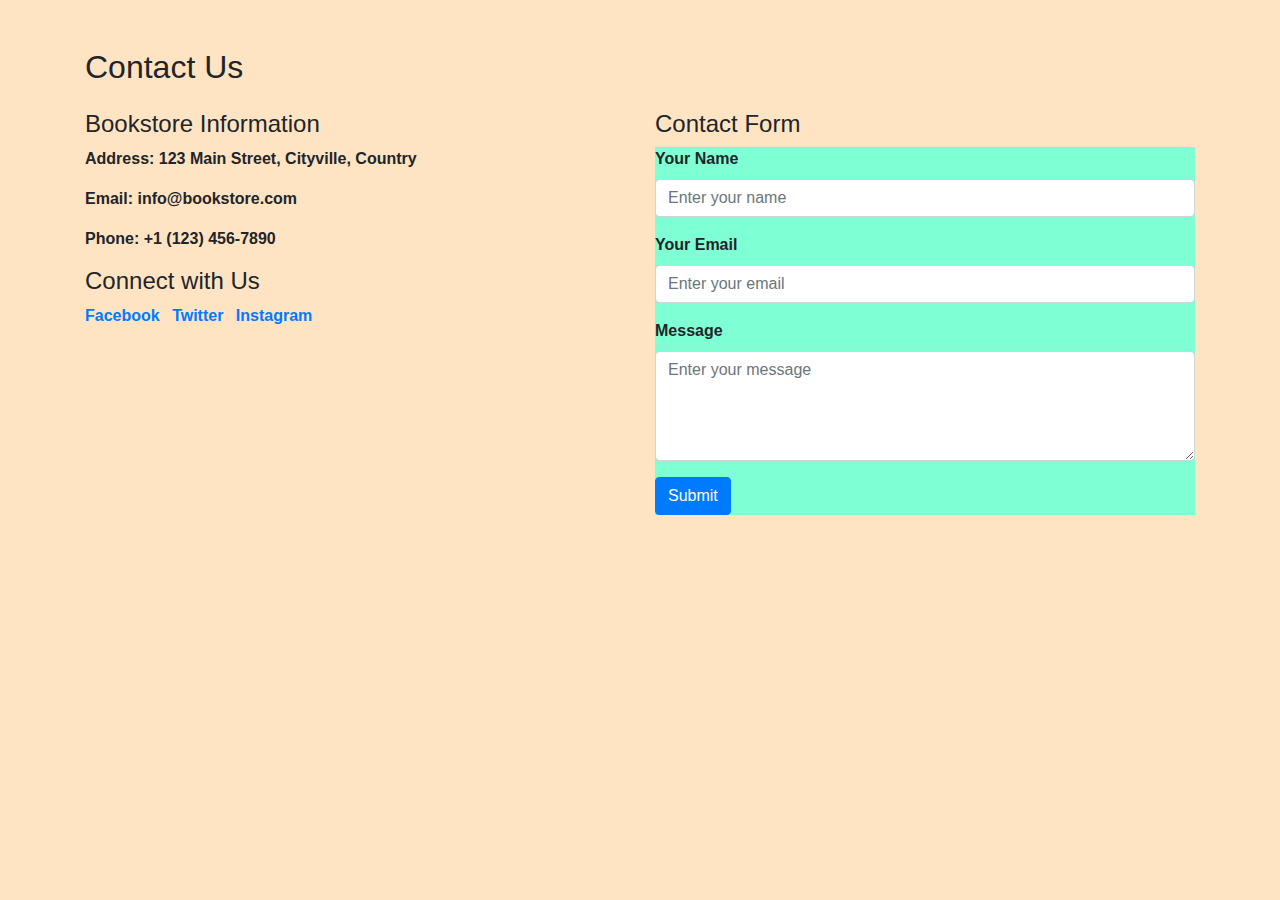
<file: contact.html>
<!DOCTYPE html>
<html lang="en">
<head>
  <meta charset="UTF-8">
  <meta name="viewport" content="width=device-width, initial-scale=1.0">
  <title>Contact Us - Bookstore</title>
  <!-- Bootstrap CSS -->
  <link href="https://stackpath.bootstrapcdn.com/bootstrap/4.3.1/css/bootstrap.min.css" rel="stylesheet">
  <style>
    body {
   background-color:whitesmoke;
   background-image: url('');
     }
  </style>
</head>
<body style="background-color: bisque;font-weight: bold;">

  <div class="container mt-5">
    <h2>Contact Us</h2>
    
    <div class="row mt-4">
      <div class="col-md-6">
        <h4>Bookstore Information</h4>
        <p><strong>Address:</strong> 123 Main Street, Cityville, Country</p>
        <p><strong>Email:</strong> info@bookstore.com</p>
        <p><strong>Phone:</strong> +1 (123) 456-7890</p>

        <h4>Connect with Us</h4>
        <!-- Add your social media links here -->
        <p>
          <a href="#" target="_blank" class="mr-2">Facebook</a>
          <a href="#" target="_blank" class="mr-2">Twitter</a>
          <a href="#" target="_blank">Instagram</a>
        </p>
      </div>

      <div class="col-md-6">
        <h4>Contact Form</h4>
        <form style="background-color: aquamarine;">
          <div class="form-group">
            <label for="name">Your Name</label>
            <input type="text" class="form-control" id="name" placeholder="Enter your name" required>
          </div>
          <div class="form-group">
            <label for="email">Your Email</label>
            <input type="email" class="form-control" id="email" placeholder="Enter your email" required>
          </div>
          <div class="form-group">
            <label for="message">Message</label>
            <textarea class="form-control" id="message" rows="4" placeholder="Enter your message" required></textarea>
          </div>
          <button type="submit" class="btn btn-primary">Submit</button>
        </form>
      </div>
    </div>
  </div>

  <!-- Bootstrap JS and Popper.js -->
  <script src="https://code.jquery.com/jquery-3.3.1.slim.min.js"></script>
  <script src="https://cdnjs.cloudflare.com/ajax/libs/popper.js/1.14.7/umd/popper.min.js"></script>
  <script src="https://stackpath.bootstrapcdn.com/bootstrap/4.3.1/js/bootstrap.min.js"></script>

</body>
</html>
</file>
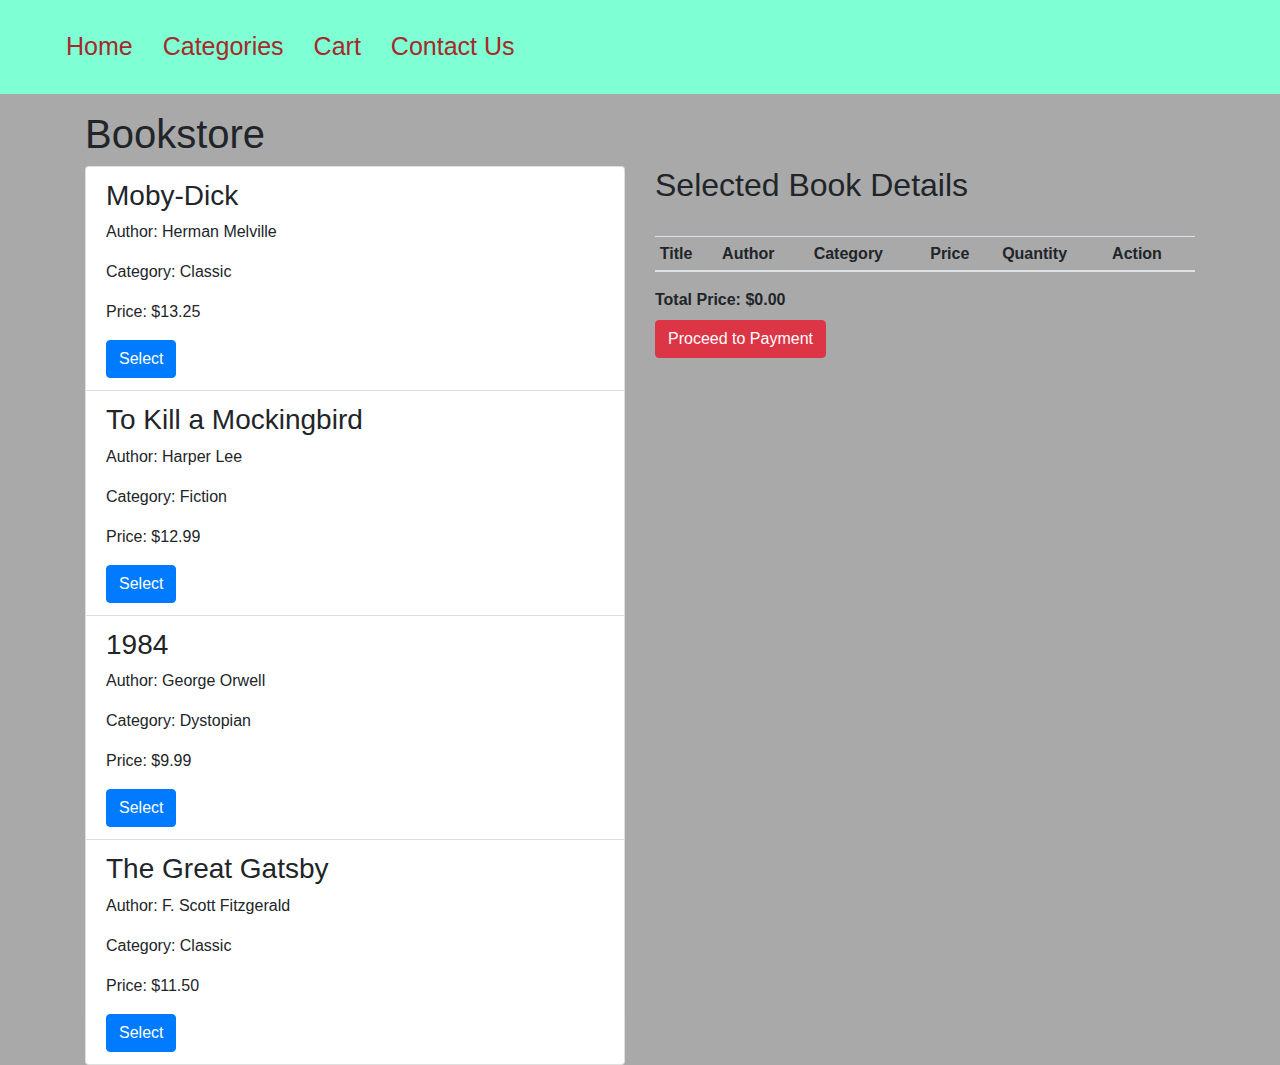
<file: NewCart.html>
<!DOCTYPE html>
<html lang="en">
<head>
    <meta charset="UTF-8">
    <meta name="viewport" content="width=device-width, initial-scale=1.0">
    <title>Bookstore</title>
    <link rel="stylesheet" href="https://stackpath.bootstrapcdn.com/bootstrap/4.5.0/css/bootstrap.min.css">
    <link rel="stylesheet" href="styles.css">
    <style>
        /* Add your custom styles here if needed */
    </style>
</head>
<body style="background-color: darkgray;">
  <header style="background-color: aquamarine; " class="header">
    <nav  class="navbar" >
           <a style="color: brown;" href="INDEX.HTML"><i class="fa fa-fw fa-home"></i>Home</a>
           <a style="color: brown;" href="BookCat.html">  Categories</a>
           <a style="color: brown;" href="NewCart.html">Cart</a>
           <a style="color: brown;" href="contact.html">Contact Us</a>
    </nav>
  </header>
    

    <div class="container mt-3">
        <h1>Bookstore</h1>
        <div class="row">
            <div class="col-md-6">
                
                <ul id="bookList" class="list-group">
                    <!-- List items will be populated here -->
                </ul>
            </div>
            <div class="col-md-6">
                <h2>Selected Book Details</h2><br>
                <table class="table table-sm">
                    <thead>
                        <tr style="font-weight: bold;">
                            <th>Title</th>
                            <th>Author</th>
                            <th>Category</th>
                            <th>Price</th>
                            <th>Quantity</th>
                            <th>Action</th>
                        </tr>
                    </thead>
                    <tbody  id="selectedBookDetails">
                        <!-- Book details will be populated here -->
                    </tbody>
                </table>
                <div>
                    <strong>Total Price: $<span id="totalPrice">0.00</span></strong>
                </div>
                <button class="btn btn-danger mt-2" onclick="proceedToPayment()">Proceed to Payment</button>
            </div>
        </div>
    </div>

    <script>
        const books = [
        {
            
      "id": 4,
      "title": "Moby-Dick",
      "author": "Herman Melville",
      "category": "Classic",
      "price": 13.25,
      "description": "Novel about the voyage of the whaling ship Pequod.",
      "cover_image": "images/moby_dick.jpg"
    },
      {"id": 1,
      "title": "To Kill a Mockingbird",
      "author": "Harper Lee",
      "category": "Fiction",
      "price": 12.99,
      "description": "Classic novel set in the American South during the 1930s.",
      "cover_image": "images/to_kill_a_mockingbird.jpg"
    },
    {
      "id": 2,
      "title": "1984",
      "author": "George Orwell",
      "category": "Dystopian",
      "price": 9.99,
      "description": "Classic dystopian novel about totalitarianism and surveillance.",
      "cover_image": "images/1984.jpg"
    },
    {
      "id": 3,
      "title": "The Great Gatsby",
      "author": "F. Scott Fitzgerald",
      "category": "Classic",
      "price": 11.50,
      "description": "A story of the Jazz Age and the American Dream.",
      "cover_image": "images/great_gatsby.jpg"
    },
   
           
            // Add more books as needed
        ];

        const cart = [];
        let totalSelectedPrice = 0;

        function displayBooks() {
            const bookList = document.getElementById("bookList");
            bookList.innerHTML = "";

            books.forEach(book => {
                const listItem = document.createElement("li");
                listItem.classList.add("list-group-item");
                listItem.innerHTML = `
                    <h3>${book.title}</h3>
                    <p>Author: ${book.author}</p>
                    <p>Category: ${book.category}</p>
                    <p>Price: $${book.price.toFixed(2)}</p>
                    <button class="btn btn-primary" onclick="showBookDetails(${book.id})">Select</button>
                `;

                bookList.appendChild(listItem);
            });
        }

        function showBookDetails(bookId) {
            const selectedBook = books.find(book => book.id === bookId);

            const detailsElement = document.getElementById("selectedBookDetails");

            const detailsRow = document.createElement("tr");
            detailsRow.id = `bookRow_${selectedBook.id}`;
            detailsRow.innerHTML = `
                <td>${selectedBook.title}</td>
                <td>${selectedBook.author}</td>
                <td>${selectedBook.category}</td>
                <td>$${selectedBook.price.toFixed(2)}</td>
                <td><input type="number" id="quantity_${selectedBook.id}" value="1" min="1" onchange="updateQuantity(${selectedBook.id}, this.value)"></td>
                <td>
                    <button class="btn btn-danger" onclick="removeFromCart(${selectedBook.id})">Delete</button>
                </td>
            `;

            detailsElement.appendChild(detailsRow);

            // Add the book to the cart when selected
            addToCart(selectedBook.id);
        }

        function updateQuantity(bookId, quantity) {
            const cartItem = cart.find(item => item.id === bookId);

            if (cartItem) {
                cartItem.quantity = parseInt(quantity, 10);
                updateSelectedBooks();
            }
        }

        function addToCart(bookId) {
            const quantityInput = document.getElementById(`quantity_${bookId}`);
            const quantity = parseInt(quantityInput.value);
            const selectedBook = books.find(book => book.id === bookId);

            const existingCartItem = cart.find(item => item.id === bookId);

            if (existingCartItem) {
                existingCartItem.quantity += quantity;
            } else {
                cart.push({
                    ...selectedBook,
                    quantity
                });
            }

            updateSelectedBooks();
        }

        function removeFromCart(bookId) {
            const index = cart.findIndex(item => item.id === bookId);

            if (index !== -1) {
                cart.splice(index, 1);
                updateSelectedBooks();
            }
        }

        function updateSelectedBooks() {
            const detailsElement = document.getElementById("selectedBookDetails");
            detailsElement.innerHTML = "";
            totalSelectedPrice = 0;

            cart.forEach(item => {
                const detailsRow = document.createElement("tr");
                detailsRow.id = `bookRow_${item.id}`;
                detailsRow.innerHTML = `
                    <td>${item.title}</td>
                    <td>${item.author}</td>
                    <td>${item.category}</td>
                    <td>$${item.price.toFixed(2)}</td>
                    <td><input type="number" id="quantity_${item.id}" value="${item.quantity}" min="1" onchange="updateQuantity(${item.id}, this.value)"></td>
                    <td>
                        <button class="btn btn-danger" onclick="removeFromCart(${item.id})">Delete</button>
                    </td>
                `;
                detailsElement.appendChild(detailsRow);

                totalSelectedPrice += item.price * item.quantity;
            });

            const totalPriceElement = document.getElementById("totalPrice");
            totalPriceElement.textContent = totalSelectedPrice.toFixed(2);
        }

        function proceedToPayment() {
            // Store selected books and details in local storage
            localStorage.setItem('cart', JSON.stringify(cart));
            localStorage.setItem('totalPrice', totalSelectedPrice.toFixed(2));

            // Redirect to the payment page
            window.location.href = 'payment.html';
        }

        displayBooks();
    </script>

    <script src="https://code.jquery.com/jquery-3.5.1.slim.min.js"></script>
    <script src="https://cdn.jsdelivr.net/npm/@popperjs/core@2.9.1/dist/umd/popper.min.js"></script>
    <script src="https://stackpath.bootstrapcdn.com/bootstrap/4.5.0/js/bootstrap.min.js"></script>
</body>
</html>
</file>
<file: styles.css>
*{
	margin: 0;
	padding: 0;
	box-sizing: border-box;
	font-family: 'poppins',sans-serif;

}
body {
	 
	 background-image: url('');
}
.w3-section{
	height: 100vh;
	overflow: hidden;
}
.w3-display-left {
    position: absolute;
    top: 50%;
    left: 0%;
    transform: translate(0%,-50%);
	    }
	    .w3-display-right {
    position: absolute;
    top: 50%;
    right: 1%;
    transform: translate(0%,-50%);
    -ms-transform: translate(0%,-50%);
	background-color: white;
	width: 50px;
	height: 50px;
	border: none;
	border-radius: 10px;
}

.w3-display-left{
	background-color: white;
	width: 50px;
	height: 50px;
	border: none;
	border-radius: 10px;
	left: 1%;

}

.header {
	/* position: fixed;
	top: 0;
	left: 5px; */
	width: 100%;
	padding: 20px;
	background: transparent;
	display: flex;
	justify-content: space-between;
	align-items: center;
	z-index: 100;
	background-color: black;
}
 

.navbar a {
	font-size: 25px;
	color: beige;
	text-decoration: none;
	font-weight: 500;
	margin-left: 30px;
	transition: .3s;
	justify-content: center;
}
 
.img {
	margin-left: 70%;
	margin-top: 0%;
	max-width: 50%;
    height: 50%;
    background-color: white;
    width: 10px;
	object-fit: contain;

}
.Home {
	margin-top: 20%;
	margin-left: 10%;
	color: white;
	font-size: 50PX;
	font-family: initial;
}

.sidenav {
  height: 100%;
  width: 0;
  position: fixed;
  z-index: 1;
  top: 0;
  left: 0;
  background-color: #111;
  overflow-x: hidden;
  transition: 0.5s;
  padding-top: 60px;
}

.sidenav a {
  padding: 8px 8px 8px 32px;
  text-decoration: none;
  font-size: 25px;
  color: #818181;
  display: block;
  transition: 0.3s;
}

.sidenav a:hover {
  color: #f1f1f1;
}

.sidenav .closebtn {
  position: absolute;
  top: 0;
  right: 25px;
  font-size: 36px;
  margin-left: 50px;
}
.heading{
	position: absolute;
	z-index: 99;
	top: 40%;
	left: 30%;
	background-color: rgba(128, 128, 128, 0.536);
	font-weight:900;
	font-size: 4rem;
	color: black;
	text-align: center;
}
@media screen and (max-height: 450px) {
  .sidenav {padding-top: 15px;}
  .sidenav a {font-size: 18px;}
}
</file>
